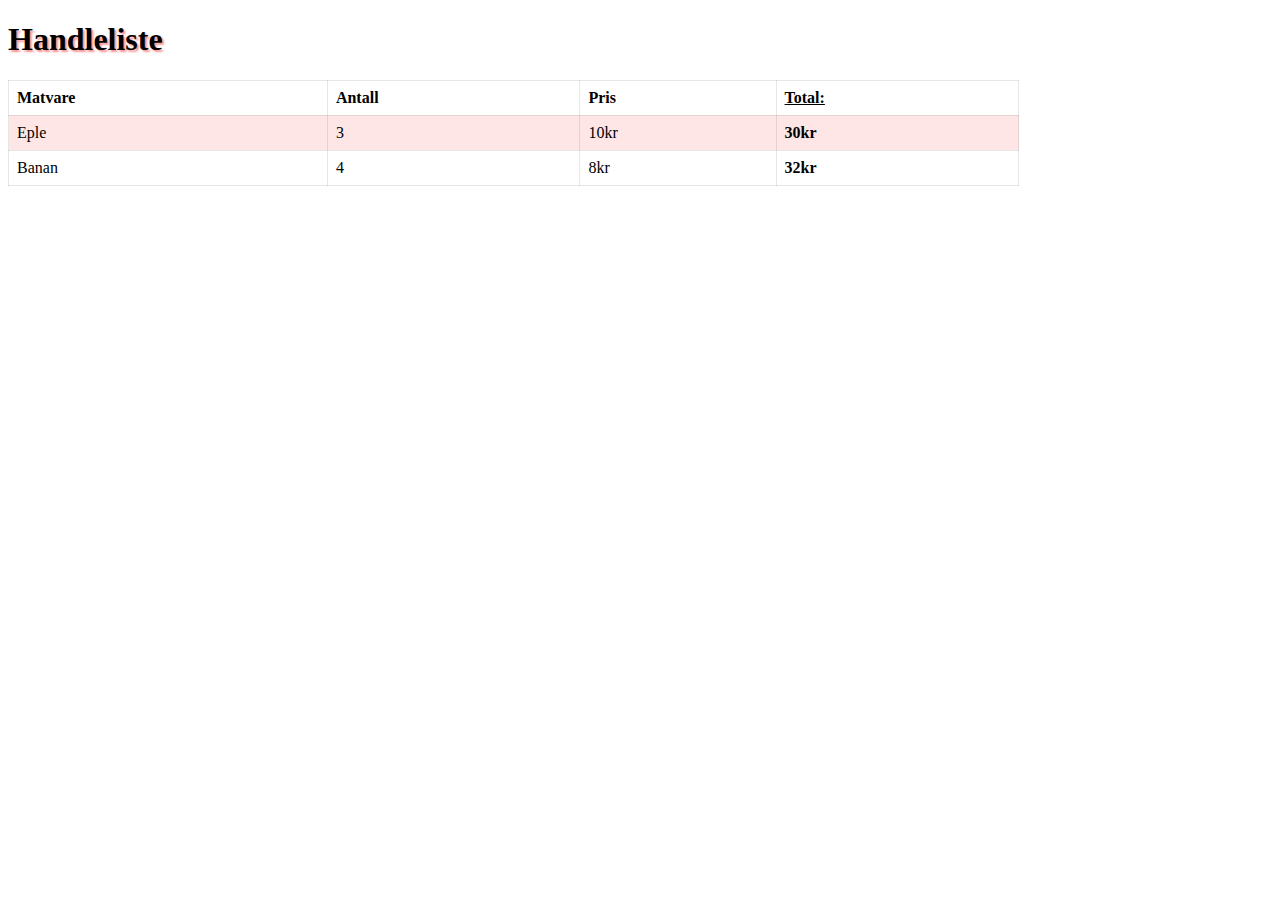
<file: Handlekurv/index.html>
<!DOCTYPE html>
<html lang="en">
<head>
    <meta charset="UTF-8">
    <meta http-equiv="X-UA-Compatible" content="IE=edge">
    <meta name="viewport" content="width=device-width, initial-scale=1.0">
    <title>Handleliste</title>
    <link rel="stylesheet" href="style.css">
</head>
<body>
    <div id="app"></div> <!-- View blir plassert her -->

    <script src="model.js"></script>
    <script defer src="view.js"></script>
    <script src="controller.js"></script>
</body>
</html>
</file>
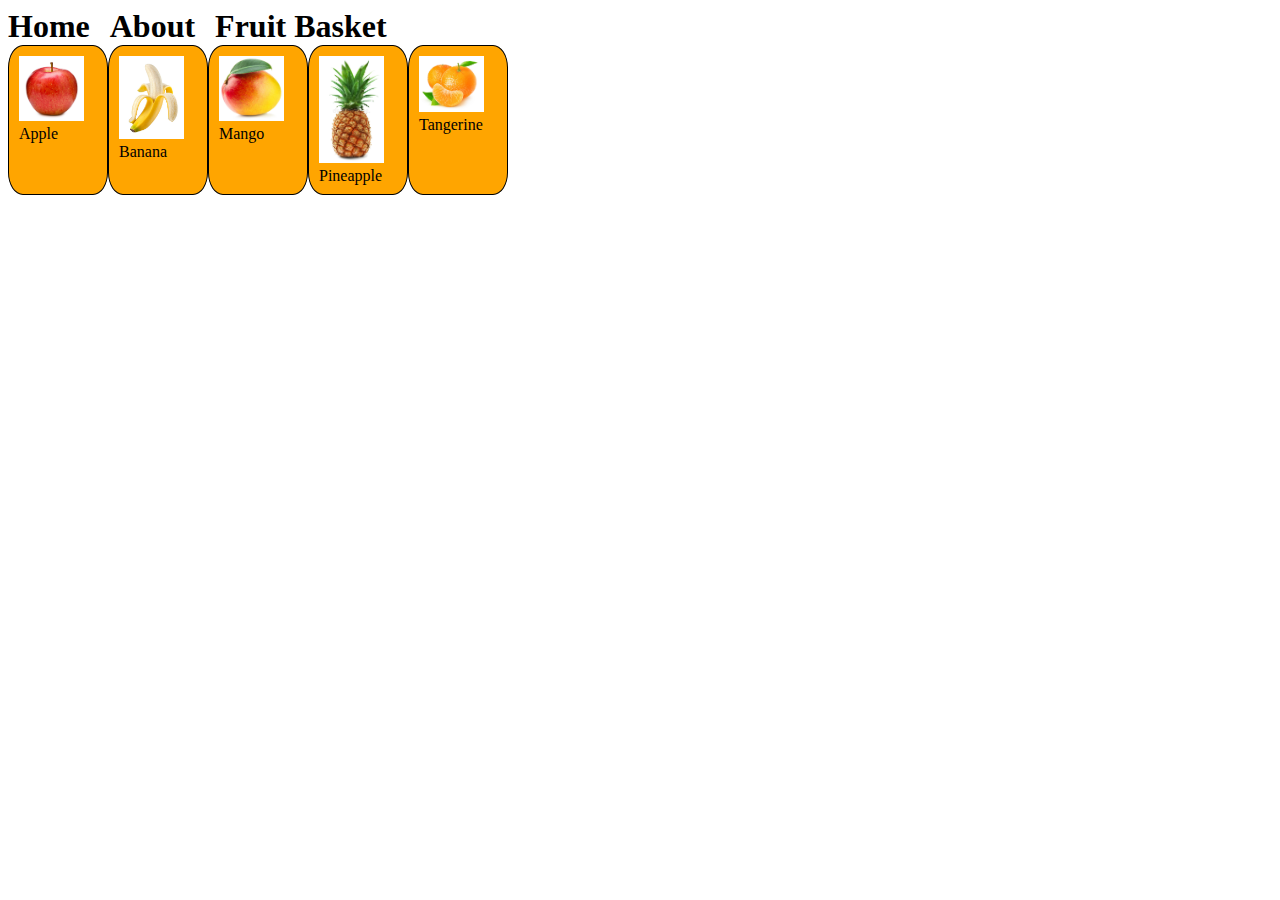
<file: shopping_cart/index.html>
<!DOCTYPE html>
<html lang="en">
<head>
    <meta charset="UTF-8">
    <meta http-equiv="X-UA-Compatible" content="IE=edge">
    <meta name="viewport" content="width=device-width, initial-scale=1.0">
    <title>Fandango's Fresh Fruit</title>
    <link rel="stylesheet" href="style.css">
</head>
<body>
    <script src="model.js"></script>
    <script defer src="controller.js"></script>
    <script defer src="view.js"></script>
    
    <div id="app"></div> <!-- View blir plassert her -->
    <div id="shopview"></div>
</body>
</html>
</file>
<file: Handlekurv/style.css>
* {
    box-sizing: border-box;
}
h1 {
    text-shadow: rgb(248, 144, 144) 2px 2px 2px;
}
td, th {
    border: 1px solid rgba(0, 0, 0, 0.095);
    text-align: left;
    padding: 8px;
}
table {
   /*  border: black solid 1px; */
    border-collapse: collapse;
    width: 80%;
}
tr:nth-child(even){
background-color: rgb(255, 230, 230);
}
</file>
<file: shopping_cart/style.css>
* {
  box-sizing: border-box;
 
    
}


h1 {
    text-shadow: orange  1px 4px 4px;
}

td {
    border: 1px solid rgb(0, 0, 0);
    text-align: left;
    padding: 8px;
}

th {
    border: 1px solid rgb(0, 0, 0);
    text-align: center;
    padding: 8px;
    background-color: orange;
}

table {
    /*  border: black solid 1px; */
    
    border-collapse: collapse;
    width: 60%;
}

tr:nth-child(even) {
    background-color:  rgb(251, 212, 138);
}
tr:nth-child {
    border: 2px solid black;
    background-color: bisque;
}
b.sumOfCart {
    text-decoration:underline;
    border-bottom: 1px solid #000;
}
td.numberOfItems {
    justify-content: space-evenly;
    text-align: center;
}
.totalSum {
    display: flex;
    flex-direction: column;
    justify-self: flex-end;
}
.menuBar {
    display: flex;
    gap: 20px;
    width: max-content;
    margin: 0;
    padding: 0;
    border: 0;
}
.menuItem {
    font-weight: 600;
    font-size: xx-large;
    user-select: none;
}
.menuItem:hover {
text-shadow: orange  1px 4px 4px;
cursor: pointer;
}
.menuItem:active {
    color: white;
}
.itemGrid {
    display: flex;
    grid-template: repeat(3,3);
    grid-column: 2;
}
.itemCard {
    height: 150px;
    width: 100px;
    padding: 10px;
    border:1px solid black;
    border-radius: 15%;
    justify-content: space-between;
    background-color: orange;
}
.itemImage {
    max-width: 65px;
}

.cartImage {
    max-width: 20vh;
    border-radius: 25%;
    border: 1px solid black;
    
}
.itemCard:hover {
    /* background-color: rgb(255, 217, 147); */
    cursor: pointer;
    user-select: none;
}
</file>
